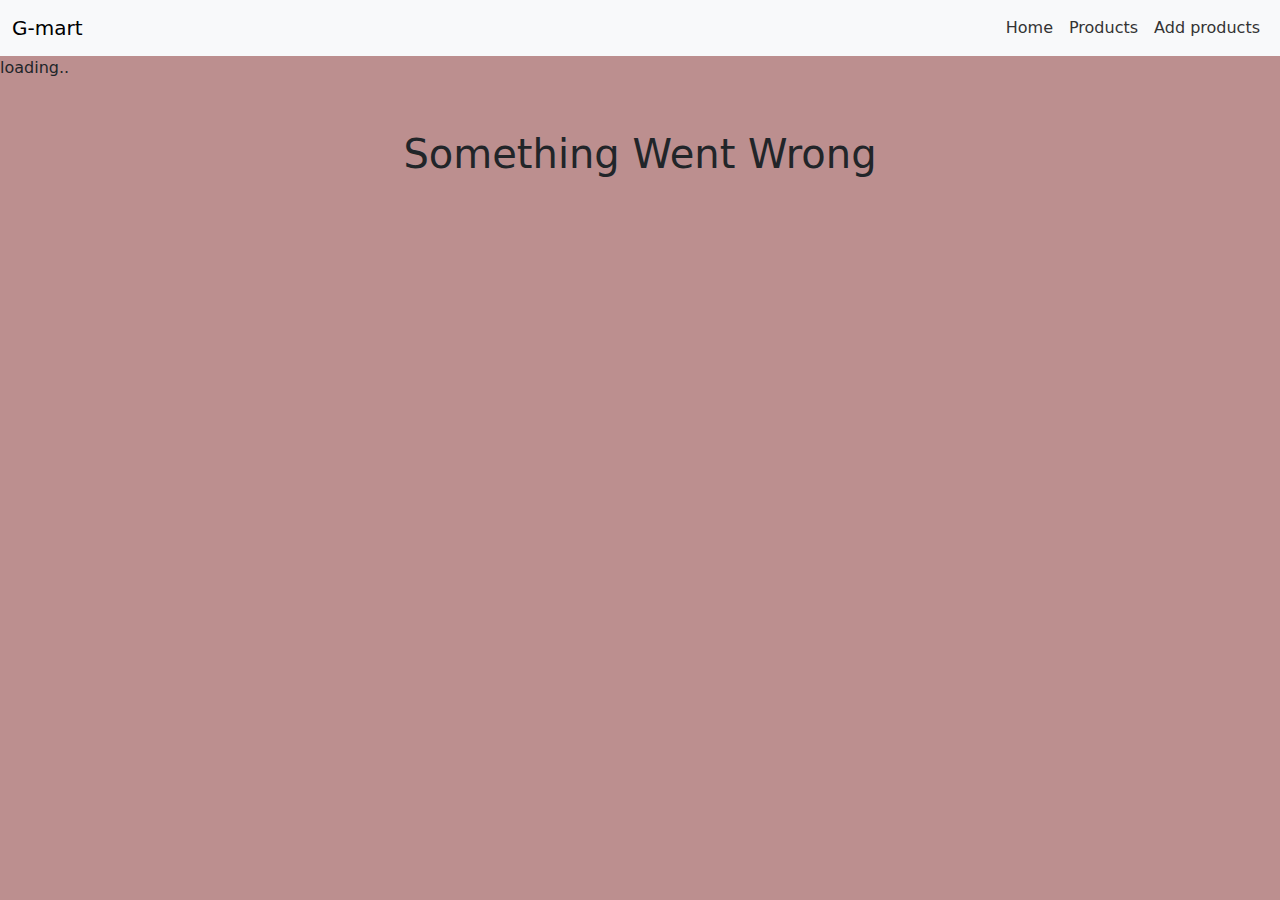
<file: products.html>
<!DOCTYPE html>
<html lang="en">
  <head>
    <meta charset="UTF-8" />
    <meta name="viewport" content="width=device-width, initial-scale=1.0" />
    
    <link rel="stylesheet" href="https://cdn.jsdelivr.net/npm/bootstrap@5.3.3/dist/css/bootstrap.min.css">
    <link rel="stylesheet" href="https://cdnjs.cloudflare.com/ajax/libs/font-awesome/6.7.2/css/all.min.css" integrity="sha512-Evv84Mr4kqVGRNSgIGL/F/aIDqQb7xQ2vcrdIwxfjThSH8CSR7PBEakCr51Ck+w+/U6swU2Im1vVX0SVk9ABhg==" crossorigin="anonymous" referrerpolicy="no-referrer" />
    <link rel="icon" href="https://th.bing.com/th/id/OIP.Wd51XysBmd6iGfMTkkkeawHaHa?w=186&h=186&c=7&r=0&o=5&pid=1.7" type="image/x-icon">
    <title>Fetching Data</title>
    <link rel="stylesheet" href="products.css" />
  </head>
  <body>
    <nav class="navbar navbar-expand-lg bg-body-tertiary navs">
        <div class="container-fluid d-flex">
          <a class="navbar-brand" href="#">G-mart</a>
          <button
            class="navbar-toggler"
            type="button"
            data-bs-toggle="collapse"
            data-bs-target="#navbarSupportedContent"
            aria-controls="navbarSupportedContent"
            aria-expanded="false"
            aria-label="Toggle navigation"
          >
            <span class="navbar-toggler-icon"></span>
          </button>
          <div class="collapse navbar-collapse ms-auto  flex-shrink-1 w-fit" id="navbarSupportedContent">
            <div class="link  ms-auto">
              <ul class="navbar-nav  mb-2 mb-lg-0">
                <ul class="navbar-nav tags-nav">
                  <li><a class="nav-link" href="./index.html">Home</a></li>
                  <li><a class="nav-link" href="./products.html">Products</a></li>
                  <li><a class="nav-link" href="./add-product.html">Add products</a></li>
                 
                </ul>
              </ul>
            </div>
          </div>
        </div>
      </nav>
      <!-- .............................. -->


    <div id="loader"></div>
    <div id="Cards" class="d-flex flex-wrap justify-content-center">
     <!-- <div class=" card border border-secondary rounded p-3 w-25 text-center m-3">
        <img src="https://cdn.dummyjson.com/products/images/beauty/Essence%20Mascara%20Lash%20Princess/1.png" class=" w-50"/>
        <h1 class="heading mt-2">Essence Mascara Lash Princess
        </h1>
        <p class="m-0">Price: 100</p>
        <p class="m-0">Rating: 3.9(120 Reviews) </p>  
        <button class="btn btn-primary mt-3">Add to cart</button>
    </div> --> 
    </div> 
     
     <script src="https://cdn.jsdelivr.net/npm/bootstrap@5.3.3/dist/js/bootstrap.bundle.min.js"></script>

    <script src="products.js"></script>
  </body>
</html>
</file>
<file: products.css>
body{
    background-color: rosybrown;
}


/* General Styling for Navigation */
.navbar-nav {
    list-style: none;
    padding: 0;
    margin: 0;
}

.nav-link {
    text-decoration: none;
    position: relative;
    font-size: 1rem;
    padding: 5px 0;
    color: #333; 
    transition: color 0.3s ease;
}

/* Hover effect for text color */
.nav-link:hover {
    color: rosybrown; 
}

/* Underline effect */
.nav-link::after {
    content: '';
    position: absolute;
    width: 0;
    height: 2px;
    background-color: rosybrown; 
    left: 0;
    bottom: 0;
    transition: width 0.3s ease; 
}

/* On hover, underline expands from left to right */
.nav-link:hover::after {
    width: 100%; 
}

.heading{
    font-size: 24px
}
/* Container for the cards */
#Cards {
    display: flex;
    flex-wrap: wrap;
    justify-content: center;
    gap: 20px;
    margin-top: 30px;
    padding: 20px;
}

/* Styling for individual cards */
.card {
    border: none;
    border-radius: 12px;
    width: 300px;
    background-color: #fff;
    box-shadow: 0 8px 15px rgba(0, 0, 0, 0.1); 
    overflow: hidden;
    transition: transform 0.3s ease-in-out, box-shadow 0.3s ease;
    text-align: center;
    position: relative;
    display: flex;
    flex-direction: column;
    justify-content: center;
    align-items: center;
}

/* Hover effect on the card */
.card:hover {
    transform: translateY(-10px); 
    box-shadow: 0 15px 30px rgba(0, 0, 0, 0.15); 
}

/* Image styling inside the card */
.card img {
    width: 80%;
    height: auto;
    max-height: 250px; 
    object-fit: contain; 
    margin-bottom: 15px;
    transition: transform 0.3s ease-in-out;
}

/* Hover effect for the image */
.card:hover img {
    transform: scale(1.05); 

/* Styling for the heading inside the card */
.heading {
    font-size: 1.4rem;
    font-weight: 600;
    color: silver;
    margin: 15px 0 10px 0;
    text-transform: capitalize;
}

/* Paragraph text styling inside the card */
.card p {
    font-size: 1rem;
    color: #666;
    margin-bottom: 10px;
}

/* Price and rating paragraph */
.card p.m-0 {
    font-size: 1.1rem;
    font-weight: 700;
    color: #333;
}

/* Button Styling */
.btn {
    background-color: #007bff;
    color: white;
    padding: 12px 20px;
    font-size: 1.1rem;
    border: none;
    border-radius: 25px;
    cursor: pointer;
    transition: background-color 0.3s ease, box-shadow 0.3s ease;
}

/* Button hover effect */
.btn:hover {
    background-color: #0056b3;
    box-shadow: 0 4px 10px rgba(0, 0, 0, 0.2);
}

/* Media query for responsiveness */
@media (max-width: 768px) {
    .card {
        width: 90%; 
    }
}
}
</file>
